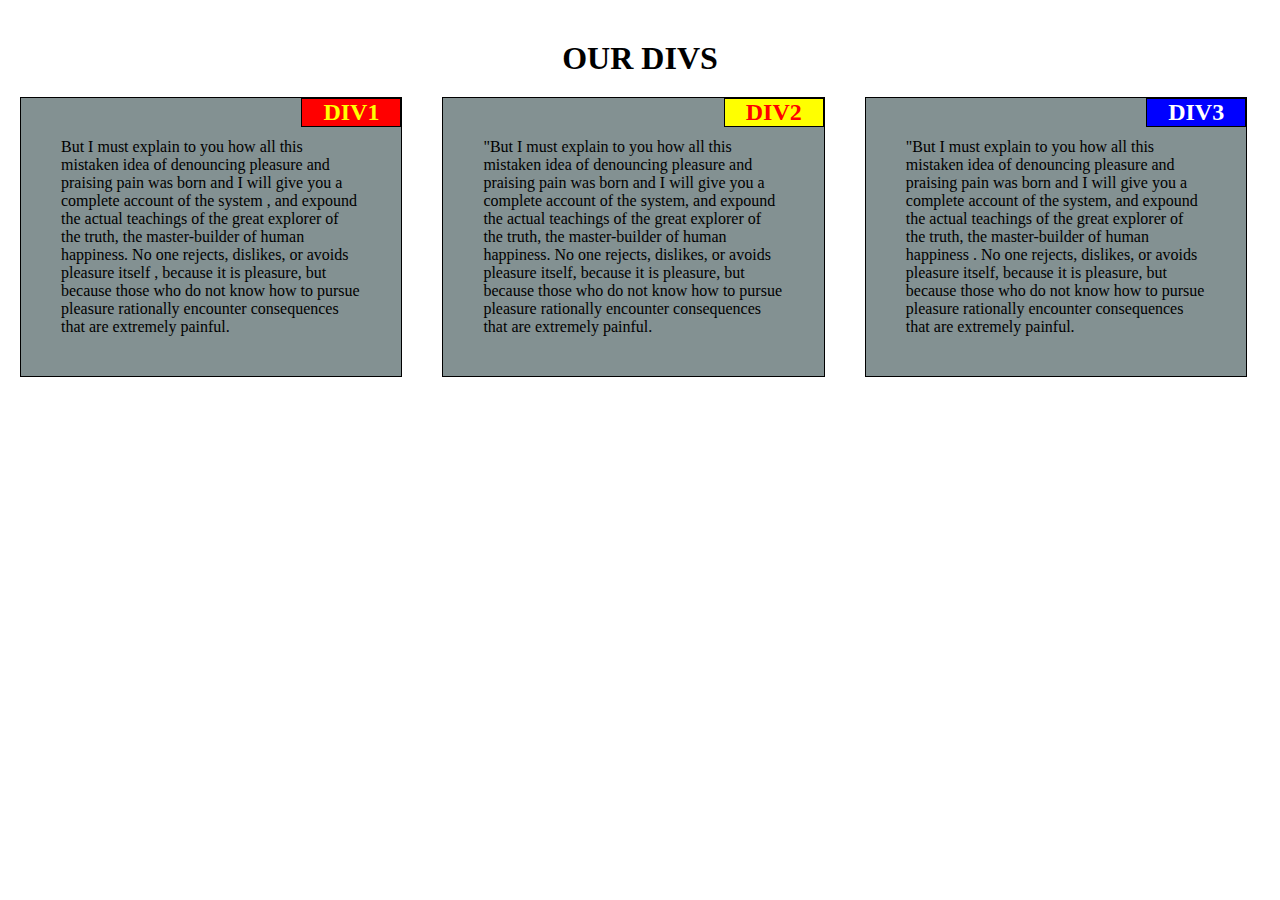
<file: module2-solution/index.html>
<html>
<head>
<link rel="stylesheet" type="text/css" href="./css/website.css">
</head>
<body>
<html>
 <body>
	<h1>OUR DIVS</h1>
	<div class="row">
   <div class="div1">
	
	
     <div class="content">
	 <h2>DIV1</h2>But I must explain to you how all this mistaken idea of denouncing pleasure and praising pain was born and I will give you a complete account of the system
	 , and expound the actual teachings of the great explorer of the truth, the master-builder of human happiness. No one rejects, dislikes, or avoids pleasure itself
	 , because it is pleasure, but because those who do not know how to pursue pleasure rationally encounter consequences that are extremely painful. 
     </div>
   </div>
   <div class="div2">
     
     <div class="content"><h2>DIV2</h2>"But I must explain to you how all this mistaken idea of denouncing pleasure and praising pain was born and I will give 
	 you a complete account of the system, and expound the actual teachings of the great explorer of the truth, the master-builder of human happiness. 
	 No one rejects, dislikes, or avoids pleasure itself, because it is pleasure, but because those who do not know how to pursue pleasure rationally 
	 encounter consequences that are extremely painful. 
	 
     </div>
	 </div>
      <div class="div3">
     
     <div class="content"><h2>DIV3</h2>"But I must explain to you how all this mistaken idea of denouncing pleasure and praising pain was born and I
	 will give you a complete account of the system, and expound the actual teachings of the great explorer of the truth, the master-builder of human happiness
	 . No one rejects, dislikes, or avoids pleasure itself, because it is pleasure, but because those who do not know how to pursue pleasure rationally encounter 
	 consequences that are extremely painful. 
     </div>

   
   </div>
   </div>
 
  </body>
</html>
</body>
</html>
</file>
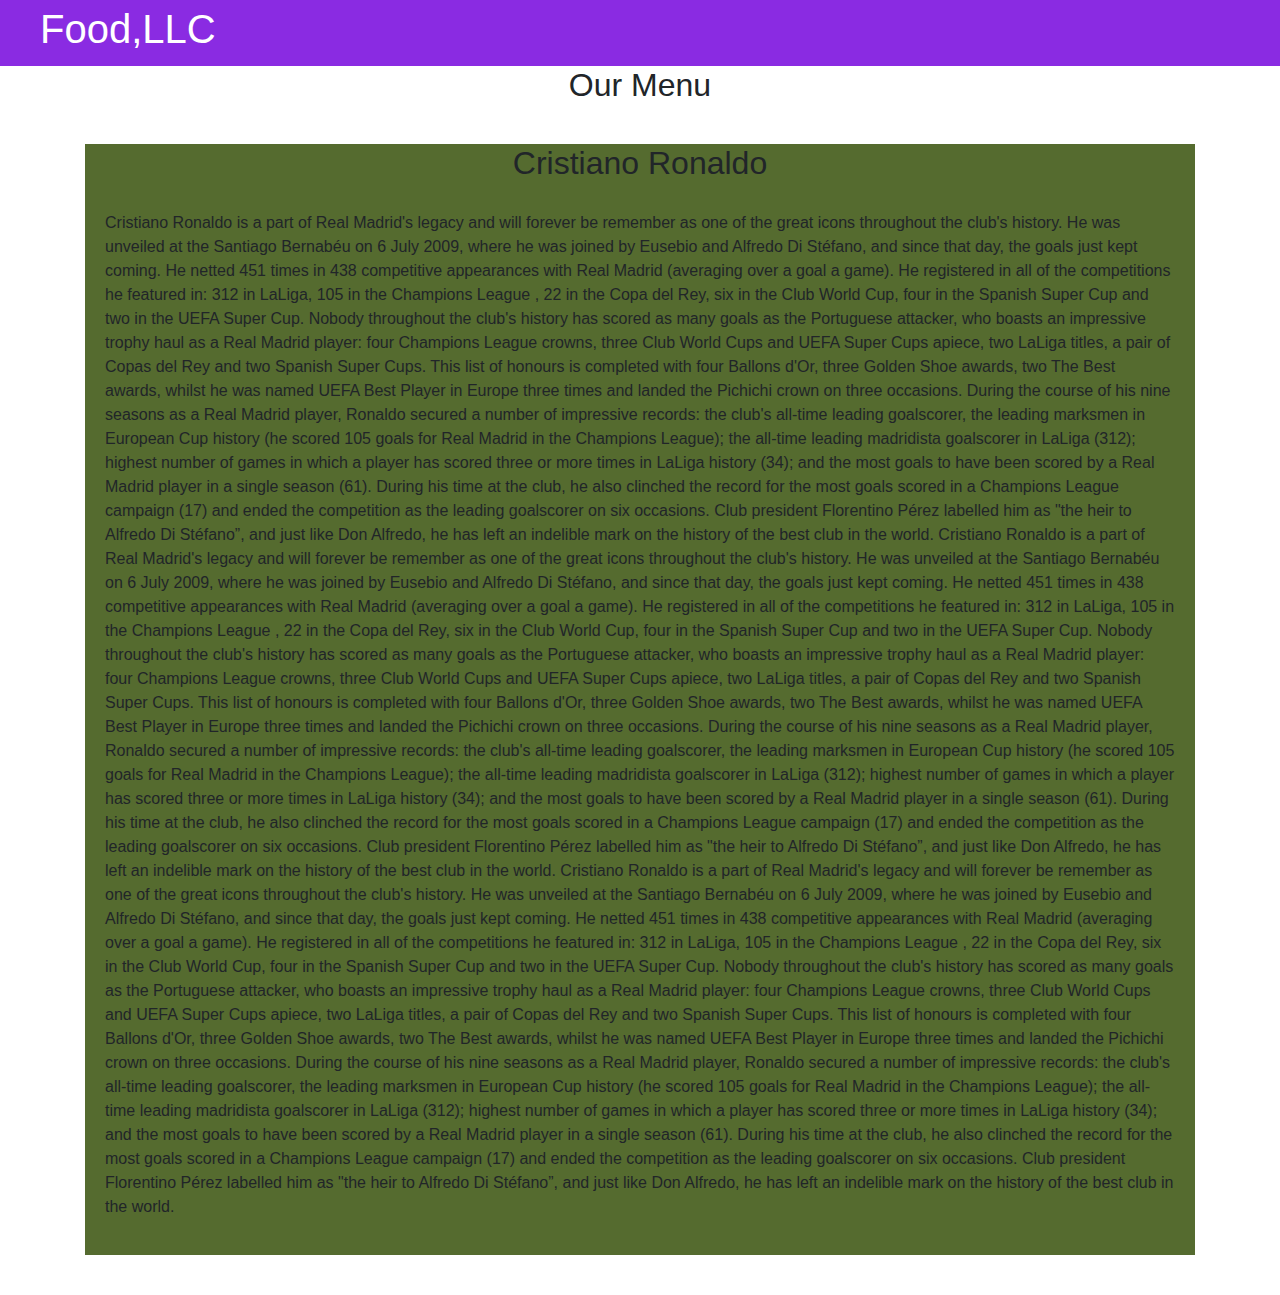
<file: module3-solution/index.html>
<!DOCTYPE html>
<head>
<link rel="stylesheet" href="https://maxcdn.bootstrapcdn.com/bootstrap/4.0.0/css/bootstrap.min.css" integrity="sha384-Gn5384xqQ1aoWXA+058RXPxPg6fy4IWvTNh0E263XmFcJlSAwiGgFAW/dAiS6JXm" crossorigin="anonymous">
<link rel="stylesheet" href="css/styles.css">
<script src="https://code.jquery.com/jquery-3.2.1.slim.min.js" integrity="sha384-KJ3o2DKtIkvYIK3UENzmM7KCkRr/rE9/Qpg6aAZGJwFDMVNA/GpGFF93hXpG5KkN" crossorigin="anonymous"></script>
<script src="https://cdnjs.cloudflare.com/ajax/libs/popper.js/1.12.9/umd/popper.min.js" integrity="sha384-ApNbgh9B+Y1QKtv3Rn7W3mgPxhU9K/ScQsAP7hUibX39j7fakFPskvXusvfa0b4Q" crossorigin="anonymous"></script>
<script src="https://maxcdn.bootstrapcdn.com/bootstrap/4.0.0/js/bootstrap.min.js" integrity="sha384-JZR6Spejh4U02d8jOt6vLEHfe/JQGiRRSQQxSfFWpi1MquVdAyjUar5+76PVCmYl" crossorigin="anonymous"></script>
</head>
<body>
    <header>
      
        <nav class="navbar navbar-expand-md navbar-dark" id="header-nav" >
        
           
            <a class="navbar-brand mr-auto" href="index.html"><h1>Food,LLC</h1></a>
            <button class="navbar-toggler" type="button" data-toggle="collapse" data-target="#navbarNavDropdown" aria-controls="navbarNavDropdown" aria-expanded="false" aria-label="Toggle navigation">
                <span class="navbar-toggler-icon"></span>
              </button>
              <div class="collapse navbar-collapse" id="navbarNavDropdown">
                <ul class="navbar-nav ml-auto" id="list">
                  <li class="nav-item ">
                    <a class="nav-link" href="#">Chicken <span class="sr-only">(current)</span></a>
                  </li>
                  <li class="nav-item">
                    <a class="nav-link" href="#">Beef</a>
                  </li>
                  <li class="nav-item">
                    <a class="nav-link" href="#">Sushi</a>
                  </li>
                  
                </ul>
              </div>
            
        </nav>
      
    </header>
    <div id="main-content" class="container">
      <h2 class="text-center">Our Menu</h2>
      <section class="container">
        <div class="row">
          <div class="col-xs-12">
            
            <h2 class="text-center">Cristiano Ronaldo</h2>
          <p>
            Cristiano Ronaldo is a part of Real Madrid's legacy and will forever be remember as one of the great icons
            
            throughout the club's history. He was unveiled at the Santiago Bernabéu on 6 July 2009, where he was joined by 
            Eusebio and Alfredo Di Stéfano, and since that day, the goals just kept coming. He netted 451 times in 438 competitive 
            appearances with Real Madrid (averaging over a goal a game). He registered in all of the competitions he featured in:
             312 in LaLiga, 105 in the Champions League
            , 22 in the Copa del Rey, six in the Club World Cup, four in the Spanish Super Cup and two in the UEFA Super Cup.
            Nobody throughout the club's history has scored as many goals as the Portuguese attacker, who
             boasts an impressive trophy haul as a Real Madrid player: four Champions League crowns, three Club World Cups and UEFA Super Cups apiece, two LaLiga titles, a pair of Copas del Rey and two Spanish Super Cups. This list of honours is completed with four Ballons d'Or, three Golden Shoe awards, two The Best awards, whilst he was named UEFA Best Player in Europe three times and landed
             the Pichichi crown on three occasions.
             During the course of his nine seasons as a Real Madrid player, Ronaldo secured a number of impressive records: the club's all-time leading goalscorer, the leading marksmen in European Cup history (he scored 105 goals for Real Madrid in the Champions League); the all-time leading madridista goalscorer in LaLiga (312); highest number of games in which a player has scored three or more times in LaLiga history (34); and the most goals to have been scored by a Real Madrid player in a single season (61).

             During his time at the club, he also clinched the record for the most goals scored in a Champions League campaign (17) and ended the competition as the leading goalscorer on six occasions. Club president Florentino Pérez labelled him as "the heir to Alfredo Di Stéfano”, and just like Don Alfredo, he has left an indelible mark on the history of the best club in the world.
             Cristiano Ronaldo is a part of Real Madrid's legacy and will forever be remember as one of the great icons
            
            throughout the club's history. He was unveiled at the Santiago Bernabéu on 6 July 2009, where he was joined by 
            Eusebio and Alfredo Di Stéfano, and since that day, the goals just kept coming. He netted 451 times in 438 competitive 
            appearances with Real Madrid (averaging over a goal a game). He registered in all of the competitions he featured in:
             312 in LaLiga, 105 in the Champions League
            , 22 in the Copa del Rey, six in the Club World Cup, four in the Spanish Super Cup and two in the UEFA Super Cup.
            Nobody throughout the club's history has scored as many goals as the Portuguese attacker, who
             boasts an impressive trophy haul as a Real Madrid player: four Champions League crowns, three Club World Cups and UEFA Super Cups apiece, two LaLiga titles, a pair of Copas del Rey and two Spanish Super Cups. This list of honours is completed with four Ballons d'Or, three Golden Shoe awards, two The Best awards, whilst he was named UEFA Best Player in Europe three times and landed
             the Pichichi crown on three occasions.
             During the course of his nine seasons as a Real Madrid player, Ronaldo secured a number of impressive records: the club's all-time leading goalscorer, the leading marksmen in European Cup history (he scored 105 goals for Real Madrid in the Champions League); the all-time leading madridista goalscorer in LaLiga (312); highest number of games in which a player has scored three or more times in LaLiga history (34); and the most goals to have been scored by a Real Madrid player in a single season (61).

             During his time at the club, he also clinched the record for the most goals scored in a Champions League campaign (17) and ended the competition as the leading goalscorer on six occasions. Club president Florentino Pérez labelled him as "the heir to Alfredo Di Stéfano”, and just like Don Alfredo, he has left an indelible mark on the history of the best club in the world.
             Cristiano Ronaldo is a part of Real Madrid's legacy and will forever be remember as one of the great icons
            
            throughout the club's history. He was unveiled at the Santiago Bernabéu on 6 July 2009, where he was joined by 
            Eusebio and Alfredo Di Stéfano, and since that day, the goals just kept coming. He netted 451 times in 438 competitive 
            appearances with Real Madrid (averaging over a goal a game). He registered in all of the competitions he featured in:
             312 in LaLiga, 105 in the Champions League
            , 22 in the Copa del Rey, six in the Club World Cup, four in the Spanish Super Cup and two in the UEFA Super Cup.
            Nobody throughout the club's history has scored as many goals as the Portuguese attacker, who
             boasts an impressive trophy haul as a Real Madrid player: four Champions League crowns, three Club World Cups and UEFA Super Cups apiece, two LaLiga titles, a pair of Copas del Rey and two Spanish Super Cups. This list of honours is completed with four Ballons d'Or, three Golden Shoe awards, two The Best awards, whilst he was named UEFA Best Player in Europe three times and landed
             the Pichichi crown on three occasions.
             During the course of his nine seasons as a Real Madrid player, Ronaldo secured a number of impressive records: the club's all-time leading goalscorer, the leading marksmen in European Cup history (he scored 105 goals for Real Madrid in the Champions League); the all-time leading madridista goalscorer in LaLiga (312); highest number of games in which a player has scored three or more times in LaLiga history (34); and the most goals to have been scored by a Real Madrid player in a single season (61).

             During his time at the club, he also clinched the record for the most goals scored in a Champions League campaign (17) and ended the competition as the leading goalscorer on six occasions. Club president Florentino Pérez labelled him as "the heir to Alfredo Di Stéfano”, and just like Don Alfredo, he has left an indelible mark on the history of the best club in the world.
            </p>
          </div>
        </div>
      </section>

    </div>
</body>
</html>
</file>
<file: module2-solution/css/website.css>
*{
  box-sizing:border-box;
  margin:0;
  padding:0;
}
.row
{
	width:100%
}
h1
{
	margin-top:40px;
	text-align:center;
}
.div1
{
	
  float:left;

}
.div2
{
  
  float:left;
	
  }

.div3
{
   float:left; 
}

@media(max-width:767px)
{
	.div1{
		width:100%;
	}
}
@media(min-width:992px)
{
	.div1
{
  width:33%;
 

}
.div2
{
  width:33%;

 
  }

.div3
{
  width:33%;



}
	
}

@media(min-width:768px) and (max-width:991px)
{
	.div1
{
  width:50%;



}
.div2
{
  width:50%;

  }

.div3
{
  width:100%;
   
}
	
}


.content
{
	 border:1px solid black;
	  position:relative;
  margin:20px;
  padding:40px;
  background-color:#839192;
  	
}



h2
{
	border:1px solid black;
	width:100px;
	text-align:center;
	float:right;
	position:absolute;
	top:0;
	right:0;
}

.div1 h2
{
	background-color:red;
	color:yellow;
	
}
.div2 h2
{
	color:red;
	background-color:yellow;
}
.div3 h2
{
	background-color:blue;
	color:white;
}
</file>
<file: module3-solution/css/styles.css>
.navbar-brand h1{
  padding-left: 40px;
}

#header-nav{
  background-color: blueviolet;
  padding: 0;
}
@media (min-width:768px)
{
#list
{
  display: none;
 
}
}

#list a{
  text-align: center;
  border:1px solid brown;
}

#list a:hover{
  background-color: aquamarine;
}

.container .row{
  margin-top: 40px;
  margin-bottom: 40px;
  background-color: darkolivegreen;


}
p{
  padding: 20px 20px 20px 20px;
}
</file>
